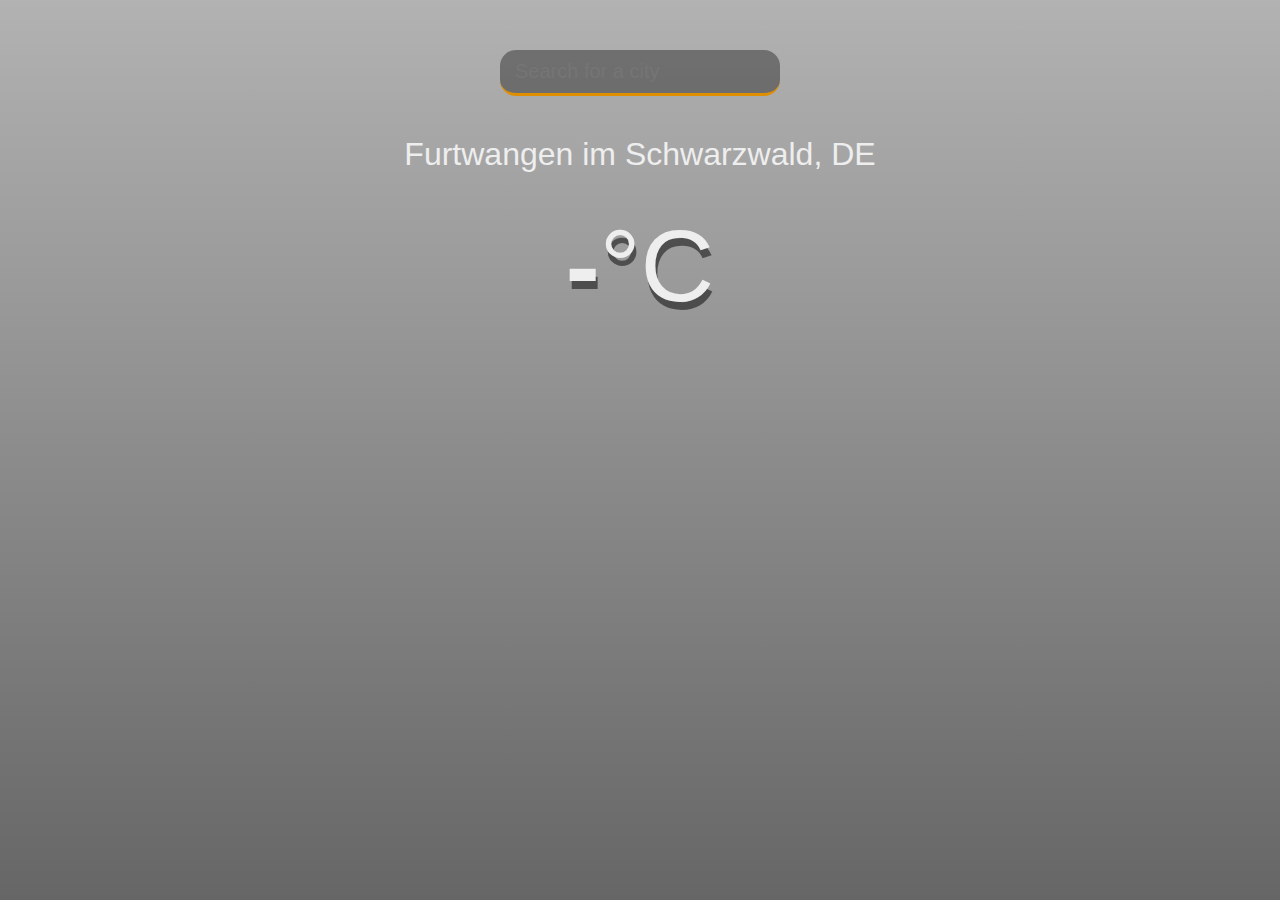
<file: index.html>
<!DOCTYPE html>
<html lang="en">
  <head>
    <meta charset="UTF-8" />
    <meta http-equiv="X-UA-Compatible" content="IE=edge" />
    <meta name="viewport" content="width=device-width, initial-scale=1.0" />
    <title>My Weather App</title>
    <link rel="stylesheet" href="style.css" />
  </head>

  <body>
    <div class="app-wrap">
      <header>
        <input
          type="text"
          autocomplete="off"
          class="search-box"
          placeholder="Search for a city"
        />
      </header>
      <main>
        <section class="location">
          <div class="city">Furtwangen im Schwarzwald, DE</div>
          <div class="date" id="current-date"></div>
        </section>

        <div class="current">
          <div class="temp">-<span>°C</span></div>
          <div class="weather"></div>
        </div>
      </main>
    </div>
    <script src="index.js"></script>
  </body>
</html>
</file>
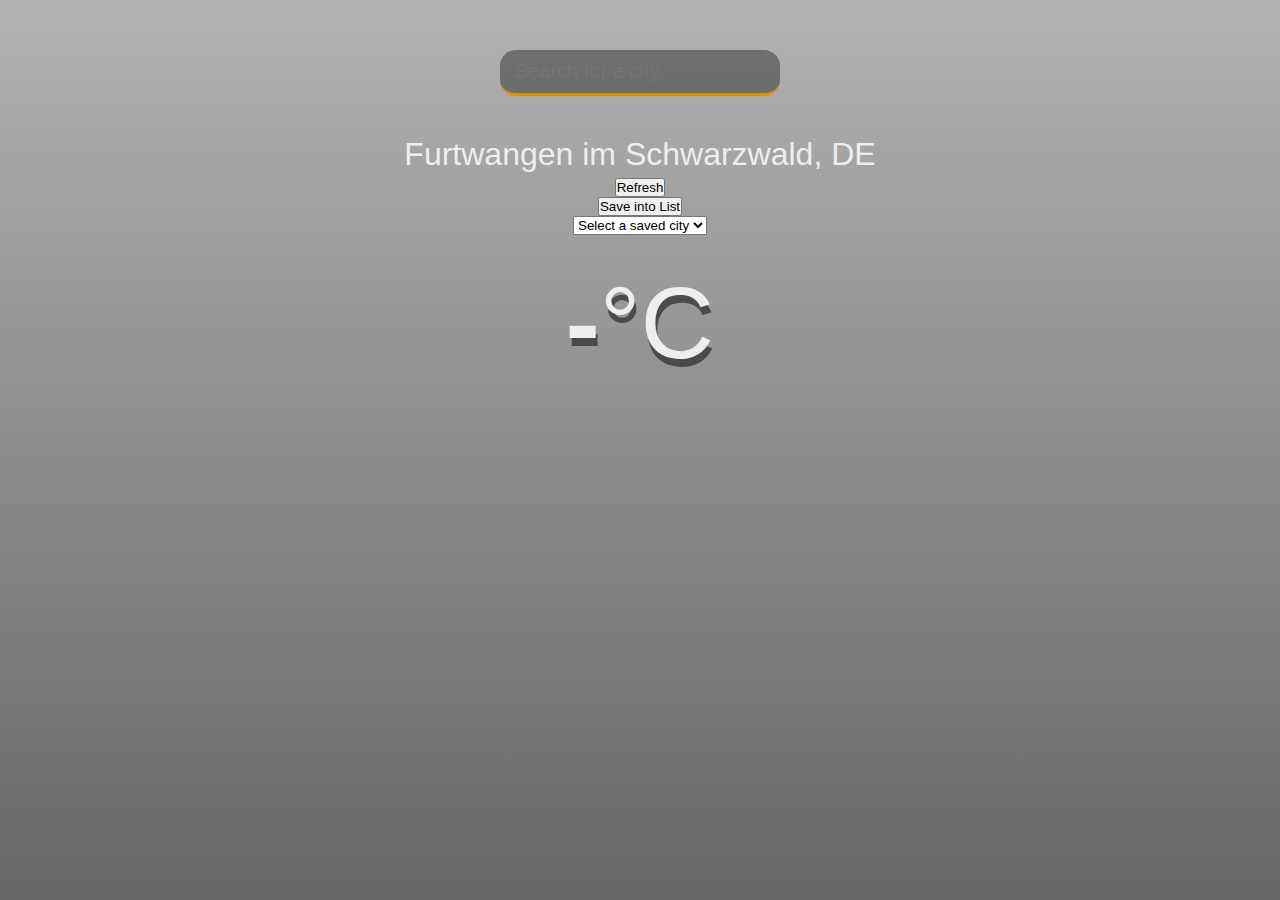
<file: indexbearbeitet.html>
<!DOCTYPE html>
<html lang="en">
  <head>
    <meta charset="UTF-8" />
    <meta http-equiv="X-UA-Compatible" content="IE=edge" />
    <meta name="viewport" content="width=device-width, initial-scale=1.0" />
    <title>My Weather App</title>
    <link rel="stylesheet" href="style.css" />
  </head>

  <body>
    <div class="app-wrap">
      <header>
        <input
          type="text"
          autocomplete="off"
          class="search-box"
          placeholder="Search for a city"
        />
      </header>
      <main>
        <section class="location">
          <div class="city">Furtwangen im Schwarzwald, DE</div>
          <div class="date">
          </div>
          <div class="button"><button id="refresh"> Refresh </button></div>
          <div class="saveList"><button id="save">Save into List</button></div>
          <div class="list">
            <select id="cityList">
              <option>Select a saved city</option>
            </select>
          </div>
        </section>

        <div class="current">
          <div class="temp">-<span>°C</span></div>
          <div class="weather"></div>
        </div>
      </main>
    </div>
    <script src="index.js"></script>
  </body>
  <script>
    let date = new Date();
    document.getElementsByClassName("date").innerHTML = dateBuilder(date);

  </script>
</html>
</file>
<file: style.css>
/* weather app from https://www.codewithrandom.com/2022/10/12/weather-app-using-javascript/ */
* {
  margin: 0;
  padding: 0;
  box-sizing: border-box;
}
body {
  font-family: "Outfit", sans-serif;
  background-image: url("https://wallpapers.com/images/featured-full/weathering-background-1f29736cdaj3a08b.jpg");
  background-size: cover;
  background-position: top center;
}

.app-wrap {
    display: flex;
    flex-direction: column;
    min-height: 100vh;
    background-image: linear-gradient(
      to bottom,
      rgba(0, 0, 0, 0.3),
      rgba(0, 0, 0, 0.6)
    );
  }
  header {
    display: flex;
    justify-content: center;
    align-items: center;
    padding: 50px 15px 15px;
  }
  header input {
    width: 100%;
    max-width: 280px;
    padding: 10px 15px;
    border: none;
    outline: none;
    background-color: rgba(18, 18, 18, 0.4);
    border-radius: 16px;
    border-bottom: 3px solid #df8e00;
  
    font-size: 20px;
    font-weight: 300;
    transition: 0.2s ease-out;
    color: #eeeeee;
  }
  header input:focus {
    background-color: rgba(18, 18, 18, 0.8);
  }

  main {
    flex: 1 1 100%;
    padding: 25px 25px 50px;
    display: flex;
    flex-direction: column;
    align-items: center;
    text-align: center;
  }
  .location .city {
    color: #eeeeee;
    font-size: 32px;
    font-weight: 500;
    margin-bottom: 5px;
  }
  .location .date {
    color: #eeeeee;
    font-size: 16px;
  }
  .current .temp {
    color: #eeeeee;
    font-size: 102px;
    font-weight: 900;
    margin: 30px 0;
    text-shadow: 2px 8px rgba(0, 0, 0, 0.5);
  }
  .current .temp span {
    font-weight: 200;
  }
  .current .weather {
    color: #eeeeee;
    font-size: 32px;
    font-weight: 700;
    font-style: italic;
    margin-bottom: 15px;
    text-shadow: 0 3px rgba(0, 0, 0, 0.4);
  }
  .current .hi-low {
    color: #eeeeee;
    font-size: 24px;
    font-weight: 500;
    text-shadow: 0 3px rgba(0, 0, 0, 0.4);
  }
</file>
